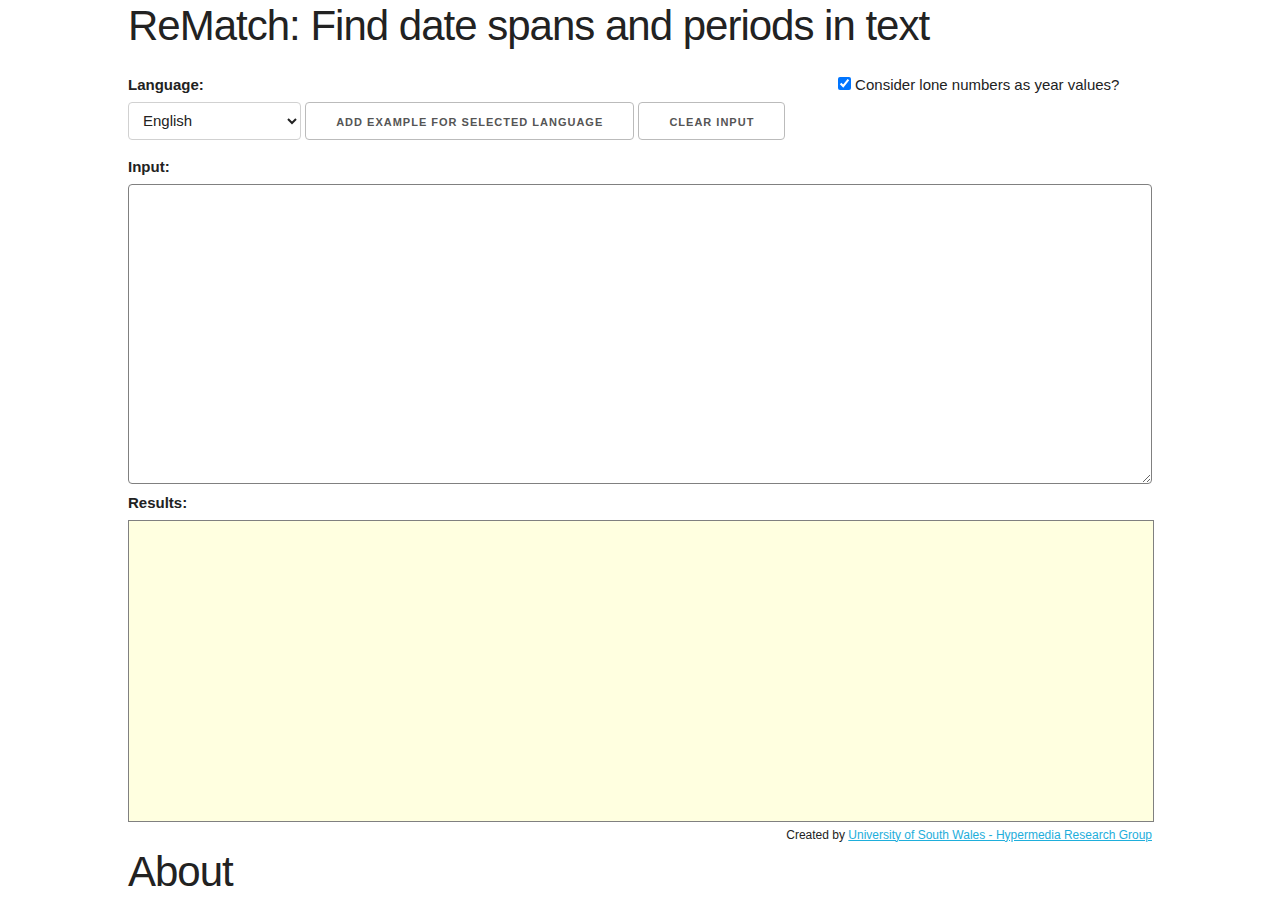
<file: index.html>
<!DOCTYPE html>
<html>
<head>
<meta http-equiv="Refresh" content="0;url=usw.rematch.html">
<title>ReMatch</title>
  <meta name="Author" content="Ceri Binding, University of South Wales">
  <meta http-equiv="Content-Type" content="text/html; charset=utf-8"/>
  <meta charset="utf-8">

  <meta http-equiv="X-UA-Compatible" content="IE=edge">
  <meta name="viewport" content="width=device-width, initial-scale=1">
</head>
<body>
<h1>ReMatch</h1>
</body>
</html>
</file>
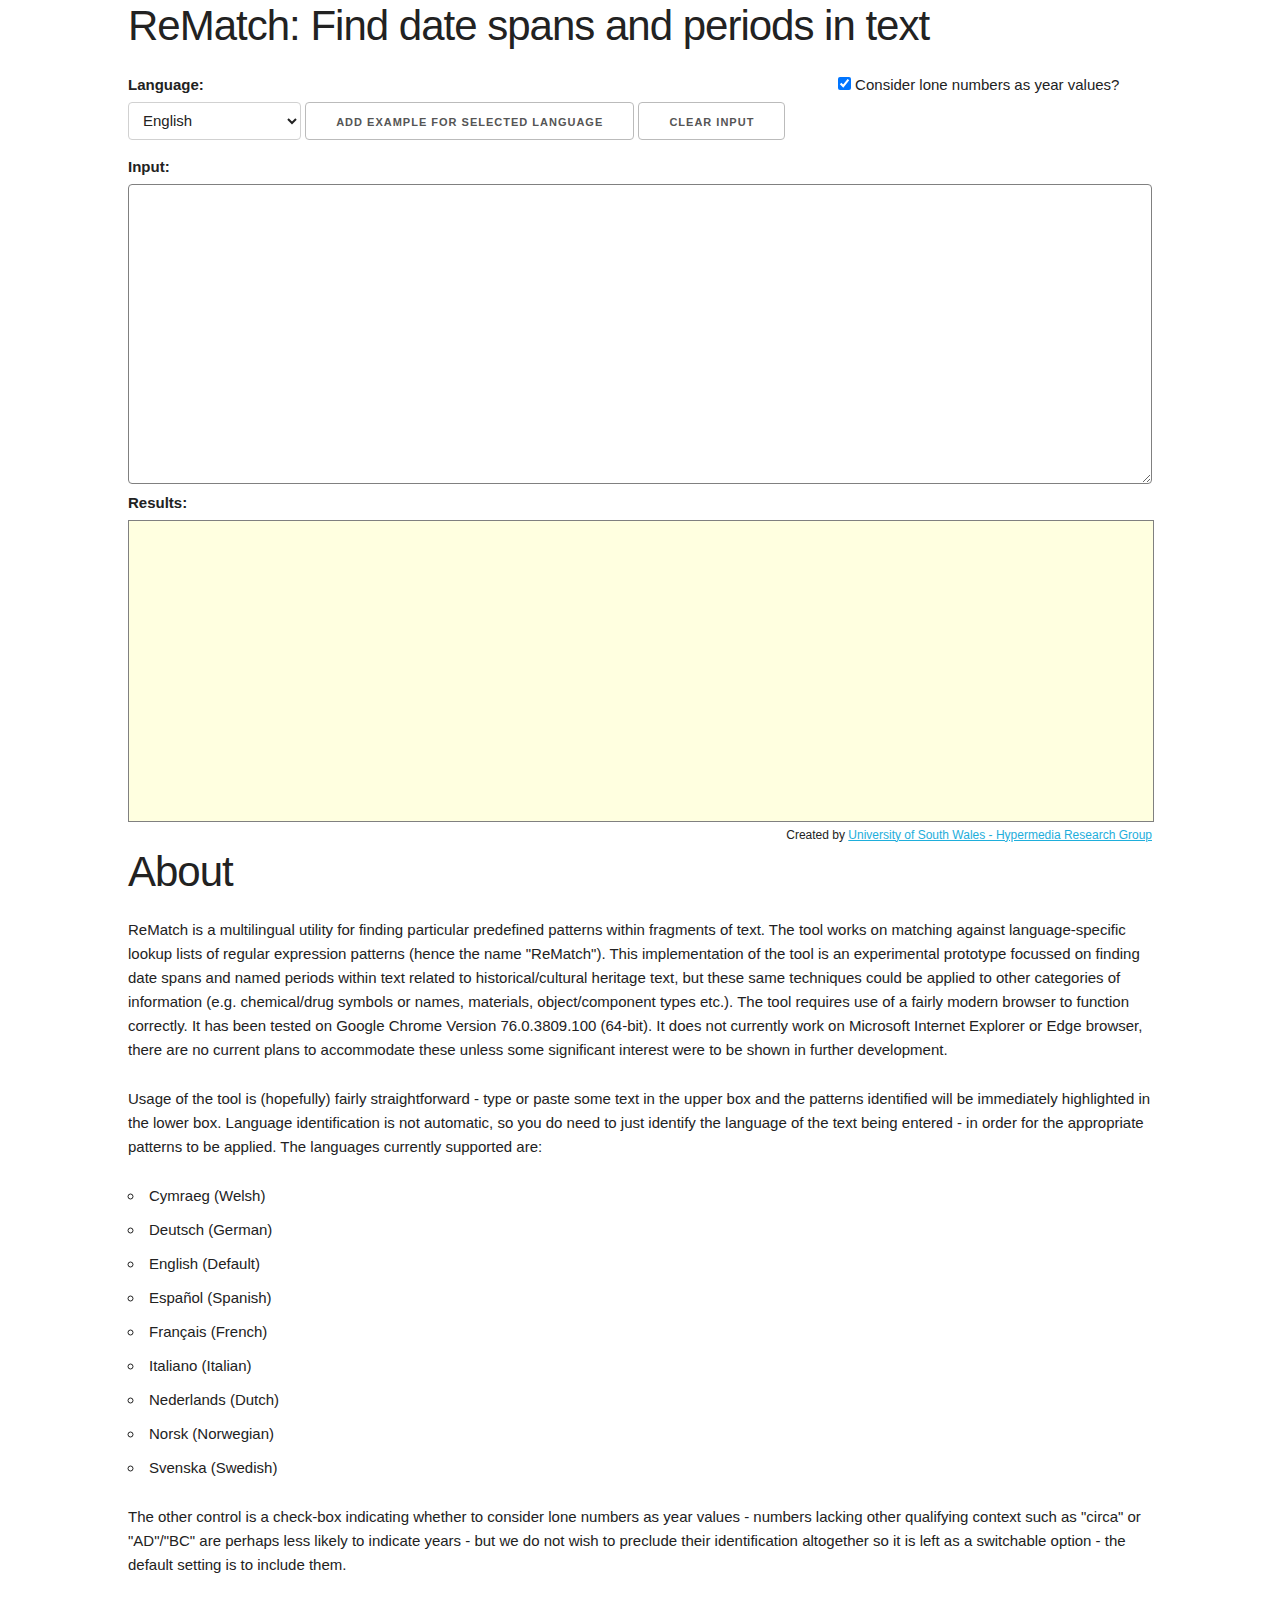
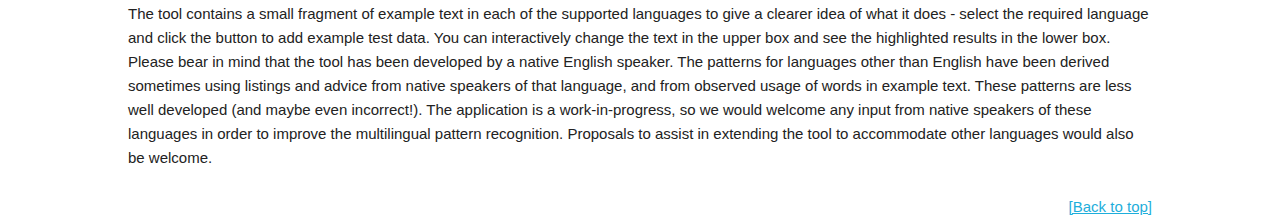
<file: usw.rematch.html>
<!DOCTYPE html>
<html lang="en">
<head>
    <meta charset="utf-8" />
    <title>ReMatch</title>
    <meta name="description" content="For finding and highlighting regular expression matches in free text">
    <meta name="author" content="Ceri Binding, University of South Wales, ceri.binding@southwales.ac.uk">
    <meta http-equiv="X-UA-Compatible" content="IE=edge">
    <meta name="viewport" content="width=device-width, initial-scale=1"> 
    
    <!-- local CSS -->
    <link rel="stylesheet" href="css/normalize.css">
    <link rel="stylesheet" href="css/skeleton.css"> 
	<link rel="stylesheet" href="css/usw.rematch.css"> 
			
	<script src="lib/xregexp-all.js"></script>
	<!--<script src="lib/usw.uri.js"></script>
	<script src="lib/usw.relib.js"></script>
	<script src="lib/usw.html.js"></script>-->
	<script src="lib/usw.rematch.20200120.min.js"></script>
</head>
<body>
<!-- .container is main centered wrapper -->
<div id="main" class="container u-max-fullwidth">
	<div class='row'>
		<h2>ReMatch: Find date spans and periods in text</h2>
	</div>
	<div class='row'>
		<div class="two-thirds column">
			<label for="language">Language:</label>
			<select id="language" onchange="refresh()">
				<option value="http://lexvo.org/id/code/cy">Cymraeg (Welsh)</option>
				<option value="http://lexvo.org/id/code/de">Deutsch (German)</option>
				<option value="http://lexvo.org/id/code/en" selected="selected">English</option>
				<option value="http://lexvo.org/id/code/es">Español (Spanish)</option>
				<option value="http://lexvo.org/id/code/fr">Français (French)</option>
				<option value="http://lexvo.org/id/code/it">Italiano (Italian)</option>
				<option value="http://lexvo.org/id/code/nl">Nederlands (Dutch)</option>
				<option value="http://lexvo.org/id/code/no">Norsk (Norwegian)</option>
				<option value="http://lexvo.org/id/code/sv">Svenska (Swedish)</option>
			</select> 
			<button class='button' title="Add example" onclick="addTestData()">Add example for selected language</button>
			<button class='button' title="Clear input" onclick="clearInput()">Clear input</button>
		</div>
		<div class="one-third column">		
			<input type="checkbox" id="allowNumericPatterns" checked onchange="refresh()">&nbsp;Consider lone numbers as year values?</input>				
		</div>
	</div><!--.row-->

	<div class='row'>
		<label for="textInput">Input:</label>
		<textarea id="textInput" spellcheck="false" onkeyup="refresh()" onpaste="refresh()"></textarea>		
	</div><!--.row-->

	<div class='row'>
		<label for="hilitedMatches">Results:</label>
		<!--<div class="result" id="dateSpanMatches"></div>-->
		<div class="result" id="hilitedMatches"></div>		
	</div><!--.row-->		

	 <section class="row footer">
		<small>Created by <a id="footer-app-author" target="_blank" href="http://hypermedia.research.southwales.ac.uk/">University of South Wales - Hypermedia Research Group</a></small>
	 </section>
	 
	 <div class='row'>
		<div class='u-full-width column'>
			<h2>About</h2>
			<p>
			ReMatch is a multilingual utility for finding particular predefined patterns within fragments of text. The tool works on matching against language-specific lookup lists of regular expression patterns (hence the name "ReMatch"). This implementation of the tool is an experimental prototype focussed on finding date spans and named periods within text related to historical/cultural heritage text, but these same techniques could be applied to other categories of information (e.g. chemical/drug symbols or names, materials, object/component types etc.). The tool requires use of a fairly modern browser to function correctly. It has been tested on Google Chrome Version 76.0.3809.100 (64-bit). It does not currently work on Microsoft Internet Explorer or Edge browser, there are no current plans to accommodate these unless some significant interest were to be shown in further development.
			</p>
			<p>
			Usage of the tool is (hopefully) fairly straightforward - type or paste some text in the upper box and the patterns identified will be immediately highlighted in the lower box. Language identification is not automatic, so you do need to just identify the language of the text being entered - in order for the appropriate patterns to be applied. The languages currently supported are:
			</p>
			<ul>
				<li>Cymraeg (Welsh)</li>
				<li>Deutsch (German)</li>
				<li>English (Default)</li>
				<li>Español (Spanish)</li>
				<li>Français (French)</li>
				<li>Italiano (Italian)</li>
				<li>Nederlands (Dutch)</li>
				<li>Norsk (Norwegian)</li>
				<li>Svenska (Swedish)</li>
			</ul>
			<p>
			The other control is a check-box indicating whether to consider lone numbers as year values - numbers lacking other qualifying context such as "circa" or "AD"/"BC" are perhaps less likely to indicate years - but we do not wish to preclude their identification altogether so it is left as a switchable option - the default setting is to include them.
			</p>
			<p>
			The tool contains a small fragment of example text in each of the supported languages to give a clearer idea of what it does - select the required language and click the button to add example test data. You can interactively change the text in the upper box and see the highlighted results in the lower box. Please bear in mind that the tool has been developed by a native English speaker. The patterns for languages other than English have been derived sometimes using listings and advice from native speakers of that language, and from observed usage of words in example text. These patterns are less well developed (and maybe even incorrect!). The application is a work-in-progress, so we would welcome any input from native speakers of these languages in order to improve the multilingual pattern recognition. Proposals to assist in extending the tool to accommodate other languages would also be welcome.
			</p>
			<a href="#main" class="u-pull-right">[Back to top]</a> 
		</div><!--.u-full-width column-->
	</div><!--.row-->	
 
</div><!-- end div.container-->
<script>

// multilingual test data for users to get the gist of the app
const testData = [
	{
		language: usw.uri.language.CY,
		value: "Cafwyd cyfres o wrthryfeloedd yn erbyn llywodraeth y Saeson o ddiwedd y 13g hyd ddiwedd y 15g; gan Madog ap Llywelyn (1294—96) a Llywelyn Bren (1316) er enghraifft, ac roedd y Cymry'n disgwyl dychweliad Owain Lawgoch yn y 1370au i ryddhau'r wlad. Cododd Owain Glyndŵr mewn gwrthryfel yn 1400 a chafodd ei gyhoeddi'n Dywysog Cymru, ond marw allan yn raddol wnaeth y gwrthryfel wrth i frenhinoedd Lloegr ailosod eu hawdurdod yn y wlad. Am ran helaeth o weddill y 15g tynnwyd Cymru i mewn i Ryfeloedd y Rhosynnau a welodd y Lancastriaid a'r Iorciaid yn ymgiprys am rym yn Lloegr. Ond er gwaethaf yr ansefydlogrwydd, fel yn y ganrif flaenorol, blodeuodd diwylliant Cymru ac yn arbennig y Traddodiad Barddol gyda Beirdd yr Uchelwyr yn cael nawdd gan yr uchelwyr Cymreig. Un o'r uchelwyr hyn oedd Harri Tudur, nai Siasbar Tudur a disgynnydd i Ednyfed Fychan, distain Llywelyn Fawr. Yn 1485 glaniodd yn Sir Benfro gyda byddin o Ffrancod. Tyrrai nifer o Gymry ato a gorchfygodd Rhisiart III o Loegr ar 22 Awst 1485 ar Faes Bosworth. Am gyfnod gwellodd sefyllfa'r Cymry. Diddymwyd y deddfau penyd a osodwyd ar y Cymry gan y Saeson ar ddechrau'r ganrif. Dan ei fab Harri VIII cyflwynwyd y Deddfau Uno a roddodd Cymru yn yr un system gyfreithiol a gweinyddol â Lloegr ond a waharddodd yr iaith Gymraeg o fywyd cyhoeddus y wlad. Ar yr un pryd newidiodd Cymru mewn cenhedlaeth neu ddwy o fod yn wlad Gatholig i fod yn wlad Brotestanaidd. Gwelwyd hefyd adfywiad llenyddol — cyfnod y Dadeni Dysg a'r Beibl Cymraeg — ond troes y bonedd fwyfwy Seisnigaidd a thyfai bwlch rhwng arweinwyr cymdeithas a'r werin. Un canlyniad o hynny oedd y mudiadau crefyddol ymneilltuol a ymledai'n gyflym yn ystod y 17eg ganrif a'r 18fed. Dechreuodd Cymru droi'n wlad ddiwydiannol yn ogystal, ac erbyn diwedd y 18g a dechrau'r 19eg ganrif roedd trefi diwydiannol, chwareli a phyllau glo yn nodwedd amlwg ar fywyd y wlad. Tyfodd llythrennedd ac ymledai'r wasg Gymraeg. Cynyddai'r galw am Ddatgysylltu'r Eglwys Anglicanaidd yng Nghymru ac am hunanlywodraeth ac erbyn diwedd y 19eg ganrif roedd mudiad Cymru Fydd ar ei anterth. Cymysg fu ffawd y genedl yn ystod y 20fedganrif. Ond er gwaethaf y Rhyfel Byd Cyntaf, Dirwasgiad Mawr y 1930au, yr Ail Ryfel Byd a'r dirywiad ieithyddol yn y 1970au a'r 1980au, mae Cymru heddiw'n meddu Cynulliad Cenedlaethol ac ymddengys fod yr iaith Gymraeg yn wynebu dyfodol mwy gobeithiol nag a ddychmygid cenhedlaeth yn ôl er mai dim ond oddeutu 18% o'r Cymry sy'n siarad Cymraeg.",
		source: "https://cy.wikipedia.org/wiki/Cymru",
	},
	{
		language: usw.uri.language.DE,
		value: "Die ersten Grabungen führte Wasil Mikow 1936 bis 1937 auf Anregung des Gymnasiallehrers Nikola Kojtschew aus Nowa Sagora durch. Anhand der Keramik datierte er die Funde in der ältesten Schicht Karanowo I auf die gleiche Zeit wie Troja I. Erst viel später wurde klar, dass die Karanowo I-Schicht wesentlich älter ist, als die Troja I-Schicht. Während die Schicht Karanowo I aus dem 7. bis 6. Jahrtausend v. Chr. ist, stammt die Schicht Troja I aus der frühen Bronzezeit und ist damit wesentlich jünger. Die Grabungen in Karanowo wurden für Bulgarien erstmals nach wissenschaftlichen Methoden durchgeführt, nach stratigraphischen Gesichtspunkten und mit Planquadraten. Mikow nahm 1946 die Grabungen wieder auf. 1947 schloss sich ihm Georgi Georgiew an. Die Grabungen dauerten bis 1957. Auf der Grundlage der Grabungen von Minkow und Georgiew wurde das chronologische Karanowo-System begründet, das als Normalmaß für die Synchronisation der europäischen prähistorischen Kulturen dient. Das System wurde 1961 auf einer wissenschaftlichen Tagung vorgestellt. Die /„Karanovo Venus/“ in den Händen ihres Finders Von 1984 bis 1992 fanden erneute Grabungen im Rahmen einer bulgarisch-österreichischen Kooperation zwischen dem Bulgarischen Archäologischen Institut unter Georgi Georgiew (bis zu seinem Tode 1988) und Wassil Nikolow und der Universität Salzburg unter Stefan Hiller statt.",
		source: "https://de.wikipedia.org/wiki/Karanowo-Kulturen",
	},
	{
		language: usw.uri.language.EN,
		value: "Underlying the modern made ground on the site was a layer covering the entire shaft area. This has been dated to c.1480-1800/1900 and interpreted as a post-medieval cultivation soil. Historic mapping illustrates that the site remained undeveloped through the post medieval period until the mid-19th century, when urban development around the site accelerated and construction of railways in this part of London began. On Gascoigne's 1703 map the site was open ground, the later maps of Rocque in 1746 and Horwood in 1799 show the area was in use as fields and Stanford's map of 1862 depicts the area surrounding Eleanor Street comprising of market gardens. These are all consistent with the archaeological evidence. Underlying the layer were natural terrace gravels. The archaeological fieldwork has demonstrated that remains relating to the Prehistoric, Roman or medieval period have not survived to the modern era, if they were once present on site.",
		source: "https://archaeologydataservice.ac.uk/archives/view/xtj13_crossrail_2017/",
	},
	{ 
		language: usw.uri.language.ES,
		value: "Del Levante mediterráneo destacaron dos ciudades-estado cuya economía fue básicamente comercial: Ebla y Ugarit. La primera, situada en el norte de la actual Siria, es famosa por las veinte mil tablillas cuneiformes halladas en un palacio de los siglos XXV-XX a. C. escritas en eblaíta y en sumerio. Su desarrollo estuvo ligado al comercio con Mesopotamia, aspecto en el que rivalizó militarmente con Mari. Fue destruida por los acadios durante el siglo XXIII a. C. pero resurgió de sus cenizas viviendo un nuevo período de esplendor entre los siglos XIX-XVII a. C. Aunque de Ugarit hay evidencias neolíticas, la primera fecha datable de su existencia es fruto de sus contactos con Egipto: un abalorio de cornalina identificado con el faraón Sesostris I, el segundo de la dinastía XII (1956-1911 a. C.). La ciudad portuaria de Ugarit mantuvo estrechos lazos comerciales no sólo con Egipto, sino también con Siria, Anatolia y Chipre (denominada por entonces Alasiya). A partir del siglo XVIII a. C. Anatolia vio surgir el imperio hitita, que tenía su capital en el norte de la península, en Hattusa. Hacia el siglo XIV a. C. llegó a su clímax, abarcando todo el centro anatólico, el sudoeste de Siria hasta Ugarit y la alta Mesopotamia. Simultáneamente, las confederaciones de Arzawa y Assuwa reunieron, respectivamente, a una serie de reinos anatólicos del sur y del oeste que, a lo largo de todo el período, unas veces se enfrentaron y otras fueron reducidos a vasallaje por los hititas. A su vez, Mitani fue un estado que ocupó el sudeste de Anatolia y el norte de Siria entre el 1500-1300 a. C., estableciendo alianzas alternativas con sus principales rivales, Egipto y los hititas, aunque fue sometido a vasallaje finalmente por los asirios.",
		source: "https://es.wikipedia.org/wiki/Edad_del_Bronce",
	},
	{ 
		language: usw.uri.language.FR,
		value: "Quelques éléments lithiques épars sont des indicateurs de la période néolithique. Un ensemble de fosses, circonscrit sur une surface de 35 m2, a livré du mobilier céramique du premier âge du Fer (Hallstatt C) et quelques éléments lithiques. Un bâtiment sur poteaux se situe à une distance de 100 m vers l’ouest. Pour la période de La Tène finale et gallo-romaine, l’ensemble des vestiges fossoyés et bâtis sont concentrés sur une parcelle à la croisée de deux chemins actuels présents sur le cadastre de 1807. L’élément structurant majeur est le fossé F6 qui traverse perpendiculairement la parcelle, large de 3 m pour une profondeur de 1,80 m sous la terre arable. Seul un angle de fossé, de nature différente et de plus petite taille, semble participer à cette même organisation du paysage. Un bâtiment de plan rectangulaire, 13 x 9 m, sur fondations de schiste dont deux angles ont été découverts, est orienté de façon identique au fossé F6. Il est très bien fondé sur une profondeur de 0,70 m avec de gros blocs de schiste. Si quelques rares tessons du Haut-Empire ont été trouvés dans la fondation du bâtiment, le mobilier céramique du colmatage de la zone humide située à 10 m au sud-ouest, est compris entre le milieu du Ier siècle et le début du IIe siècle de notre ère. Situé à 45 m plus au sud et parallèle au bâtiment, un fossé rectiligne de 3 m de large pour 1,80 m de profondeur sous la terre arable, scinde l’espace en deux. Son creusement en V à été comblé en deux temps. La première phase est une sédimentation naturelle qui a piégé quelques tessons protohistoriques et des scories ferreuses dont un culot de forge. Le colmatage supérieur est composé de matériaux issus de la démolition avec de très nombreuses tuiles, des blocs de schiste brut ainsi que quelques tessons de céramique gallo-romaine. De nombreux trous de poteaux et fosses se situent entre ces deux structures majeures. Un angle de fossé dessinant l’amorce d’un enclos se développe au sud. Du mobilier La Tène finale a également été trouvé dans une fosse située dans cette espace. Un réseau fossoyé se développe à l’est, très érodé du côté nord. Des fragments de céramique possiblement haut Moyen Âge ont été trouvés dans son comblement.",
		source: "http://ariadne2.isti.cnr.it/page/25102087",
	},
	{ 
		language: usw.uri.language.IT,
		value: "Quanto ai termini cronologici, si può distinguere una storia \"pre-classica\", il cui limite iniziale può essere associato all'apparizione delle fonti scritte in aggiunta a quelle archeologiche, mentre un terminus ad quem può corrispondere all'apparizione delle fonti greco-romane.[4] Un'altra cesura decisiva è la costituzione dell'impero persiano (500 a.C. ca.), fatto che coincide con il definitivo inserimento delle popolazioni vicino-orientali in un'articolazione storica sopra-regionale. Ciò ha a che fare con quanto detto rispetto all'asse geografico: un primo accenno fondamentale di rapporto tra Oriente e Occidente (con l'ingresso di quest'ultimo nella storia illuminata dalle fonti scritte) è rappresentato dall'apparizione dei cosiddetti Popoli del Mare (1200 a.C.): la crisi del XII secolo a.C. comporta un riassetto di vastissima portata nel Vicino Oriente e la stessa scansione tradizionale ottocentesca individuava in questo frangente la separazione tra Età del Bronzo ed Età del Ferro.[5] Tradizionalmente, la storiografia ha individuato la fine della preistoria nell'invenzione della scrittura (logografica nella seconda metà del IV millennio a.C., sillabica nella prima metà del III). Tale inizio non va però visto come isolato, ma in stretta associazione con altri fattori decisivi: nascita delle città, lavoro specializzato, stratificazione socio-economica, costituzione dello Stato, tutti elementi che rappresentano gli elementi culminanti di ciò che Gordon Childe ha definito \"rivoluzione urbana\", processo che può ritenersi consolidato intorno al 3500 a.C.[6] Quello della Bassa Mesopotamia va pensato come \"precoce\" focolaio di urbanizzazione ed esistono altri nuclei importanti: l'Egitto, l'Iran, l'Asia centrale, la valle dell'Indo, l'Egeo, l'Arabia meridionale, ma anche la Cina, il Messico e il Perù, i quali ultimi hanno però, come è ovvio, un carattere di totale separatezza rispetto al baricentro mediterraneo e vicino-orientale.[7]",
		source: "https://it.wikipedia.org/wiki/Storia_antica",
	},
	{ 
		language: usw.uri.language.NL,
		value: "Archeologisch onderzoek Meddosestraat te WinterswijkRAAP-rapport 2763 In opdracht van De Woonplaats heeft RAAP Archeologisch Adviesbureau in september/oktober 2012 en februari/maart 2013 een archeologische opgraving uitgevoerd in verband met de voorgenomen nieuwbouwplannen aan de Meddosestraat 30 en 38-42 in Winterswijk. Meddosestraat 38-42: De historische panden aan de Meddosestraat waren in 1832 vooral bewoond door landbouwers, die in de directe omgeving hun bedrijf uitoefenden. De twee panden achter Meddosestraat 42, aan de steeg naar de Sellenkamp. In de late 19e en/of vroege 20e eeuw werd een bakkerij gevestigd op het hoekpand nr. 42. De bij de opgraving blootgelegde muurresten kunnen grotendeels teruggevoerd worden tot de eerste kadastrale optekening van 1832. Het merendeel van de muren is opgebouwd met kleinere baksteen. Deze muren kunnen in verband gebracht worden met de algemene verstening van de voorheen vakwerkhuizen vanaf globaal 1700. Op een aantal plaatsen is de oorsprong van de vakwerkhuizen opgetekend: grote zwerfkeien waarop de houten ankerbalkgebinten hebben gerust. Achter de panden werden enkele bakstenen waterputten en kleine beerputten opgegraven. Meddosestraat 30: Direct achter de bestaande bebouwing werd een werkput van ongeveer 20 x 12 m aangelegd. De achtergevel bestond uit een bakstenen voet waarop waarschijnlijk een vakwerkgebouw heeft gestaan. In de buitenmuur was de aanzet van een inpandige kelder zichtbaar. Op grond van een bouwhistorische inventarisatie zou het pand uit de late 16e eeuw of vroege 17e eeuw stammen. Daarvoor zijn echter weinig aanwijzingen gevonden. Uit historisch onderzoek is bekend dat het pand vanaf 1885 in gebruik was door J.W. Hesselink (later: J.W. Hesselink & Zn) als winkel in koloniale waren, waaronder koffie en thee. In de jaren ’30 legde Hesselink zich steeds meer toe op het produceren van koffie en werd ook voorverpakte en voorgemalen koffie verkocht. Beekdal Whemerbeek: Op de achtererven van alle genoemde panden werden tussen de grote, donkergekleurde kuilen en tuinbedden uit de nieuwe tijd enkele oudere sporen gevonden. Twee vage paalafdrukken op het latere erf van Hesselink dateren waarschijnlijk uit de ijzertijd. Een enkele kuil dateert uit de middeleeuwen. In deze kuil, vergelijkbaar met een tiental kuilen die achter Meddosestraat 38-42 zijn gevonden, is een fragment aardewerk uit de periode 9e tot 14e eeuw gevonden. Achter de panden Meddosestraat 38-42 is ook, naast de genoemde kuilen, een enkele greppel uit de middeleeuwen gevonden. Op deze plaats is een soort steilrand tussen de hooggelegen dekzandrug met de oude kern van Winterswijk en de overgang naar het beekdal van de Whemerbeek waargenomen. Deze laagte was opgevuld met lemig zand en grijsblauwe leemlagen, waarin veel aardewerk uit de ijzertijd werd gevonden. Het overige materiaal bestond uit natuursteen, verbrand bot en houtskool. Deze vondsten vormen een duidelijk beeld van regulier nederzettingsafval. De nederzetting werd in de onderzochte delen niet teruggevonden, maar zal zeker in de directe nabijheid hebben gelegen. Sporen van een middeleeuwse nederzetting zijn evenmin aangetroffen. De vele, ovalen kuilen uit de middeleeuwen zijn echter een duidelijk bewijs van gebruik van het beekdallandschap. De vele, maar gefragmenteerde aardewerkscherven zijn van (voorlopers van) kogelpotten en geïmporteerd aardewerk uit Badorf en Pingsdorf. De datering ligt in de periode 8e/9e tot 12 eeuw. Uit een ophogingslaag werd tevens een fraaie bronzen gesp uit de 14e/15e eeuw gevonden.",
		source: "http://ariadne2.isti.cnr.it/page/23602798",
	},
	{ 
		language: usw.uri.language.NO,
		value: "I forbindelse med gravning av kabelgrøft på Jomfrubraaten med Munkehagen Søndre, 235/47 (Sjømannshjemmet), Oslo ble det undersøkt deler av en steinalderlokalitet. Undersøkelsen var begrenset til en 50 cm bred og 15 meter lang sjakt, samt fire prøveruter på 50 x 50 cm i kabelgrøften langs med selve Karlsborgveien. Det ble gjort 208 funn hvorav 191 av flint, fire av bergart, tre keramikkskår og 10 brente beinfragmenter. Et av beinfragmentene var et skallefragment fra menneske, som ble datert til bronsealder (2735±35 BP/905-825 cal. BC, Tua-6125). Funnmaterialet er ellers diagnostisk med hensyn til datering. Til sammen sju tverr- og eneggede spisser, samt de tre keramikkskårene tilsier en typologisk datering i tidsrommet senmesolitikum fase 4 (4650-3800 f. Kr) til tidligneolitikum (3800-3300 f. Kr). Den typologiske tidfestingen støttes av tre 14C-dateringer. Kullprøvene ble tatt i funnførende lag i hovedsjakten, i høydenivået mellom 39-40 moh. Dateringene faller innenfor tidsrommet 5440±40 til 4990 ±40 BP (4210-3640 f.Kr.). (Beta-219416, 5040BP±40/3960-3710 cal. BC, Beta-19417, 4990 BP±40 /3770-3640 cal. BC, Beta-219418, 5240 BP±40, 4210-3970 cal. BC). C14-dateringene strekker seg med dette fra slutten av seinmesolittisk fase 4 til begynnelsen av tidligneolittisk tid. 14C-dateringene samstemmer også med en strandlinjedatering av høydenivået, og dette betyr at lokaliteten var strandbundet da den var i bruk i overgangen mellom seinmesolitikum og tidligneolitikum. En funntetthet på ca. 27 funn per m2 er forholdsvis høyt, og dette antyder at aktiviteten på stedet kan ha vært relativt omfattende. Hvorvidt aktivitetssporene skyldes sporadisk bruk over tid, intensiv bruk i en kortere periode eller langvarig intensiv bruk, kan ikke avgjøres ut fra den begrensede undersøkelsen, men landskapsrommets karakter antyder at området kan ha vært i bruk sammenhengende over lang tid og i takt med fallende strandlinjer. Også ved yngre strandlinjenivåer kan lokaliteten ha vært velegnet for opphold, og et skallefragment av viser at vært aktiviteter på stedet også i bronsealder. Nærheten til Oslo sentrum og til helleristningsfeltet på Ekeberg, samt brukskontinuitet gjennom sein- og tidligmesolittisk tid innenfor et godt avgrenset landskapsrom, gjør funnsituasjonen spesiell. De diagnostiske funnene og tre sammenfallende C14-dateringer gjør at lokaliteten, tross for moderne forstyrrelser, har et betydelig forskningspotesial i videre studier av overgangen mellom eldre og yngre steinalder Oslo.",
		source: "https://www.duo.uio.no/handle/10852/66013",
	},
	{ 
		language: usw.uri.language.SV,
		value: "Den sydvästra delen av Nya Lödöde har varit ett intensivt nyttjat industriområde ända sedan 1729 då bröderna Sahlgren byggde upp sin sockerbruksverksamhet här. Sockerbruket lades ner 1835. Från mitten av 1800-talet och fram till 1970-talet fanns en omfattande spinneriverksamhet på platsen och området kom senare att slutligen bli helt igenbyggt, illustration 3. Inom den östra delen av det aktuella området har tidigare funnits en större byggnad uppförd 1915, ett väveri tillhörande textilindustrin. Denna byggnad revs 1973. Fornlämningarna i omgivningen härrör från vitt skilda tidsavsnitt. På höjderna runt dalgången finns stenåldersboplatser samt gravfält och stensättningar från järnåldern. Öster om staden ligger Kvibergs gamla bytomt och i sydost ligger den medeltida kyrkoruinen av Härlanda kyrka. Samtida med Nya Lödöse är den så kallade Hospitalskyrkogården vilken ligger strax norr om stadsområdet. Det aktuella undersökningsområdet berör framförallt vallgraven och eventuellt delar av stadslager i stadens sydvästra del. På kartor från slutet av 1600-talet finns det även gårdsbebyggelse inom det gamla stadsområdet.",
		source: "Göteborg 218, Nya Lödöse Gångtunnel i Gamlestaden. Arkeologisk förundersökning i Göteborgs kommun - Mats Sandin och Tom Wennberg",
	},	
];
	
const addTestData = function() {
	let selectedLanguage = document.getElementById("language").value;
	let testDataValue = testData.filter(item => item.language == selectedLanguage).map(item => "test data from " + item.source + '\n\n' + item.value).join(" ");
	document.getElementById("textInput").value = testDataValue;
	refresh();
}

const clearInput = function() {
	document.getElementById("textInput").value = "";
	refresh();
}

// highlight located matches in context within the text 
const colourCode = (txt, matches) => {
		
	// initialize array representing each character in the input text
	var a = txt.split("").map(c => { return { value: c, hilite: false }});
	
	// set any chars that should be highlighted to true
	for(var i = 0; i < matches.length; i++) {
		let idx = matches[i].index;
		let len = matches[i].value.length;
		for(var x = idx; x < idx + len; x++) {
			a[x].hilite = true;
		}
	}
	
	// return the original text with embedded highlighted elements
	return a.map(item => {
		let s = item.value;
		if(item.value == '\n')
			s = "<br>"; // replacing any newlines with html line breaks
		else if(item.hilite === true)
			s = `<mark>${item.value}</mark>`; // might apply css classes for different colours?		
		return s;
	}).join("");
};


// called on load, and each time input text is changed
const refresh = function() {
		
	// functions for displaying the results as a list	
	const resultToLink = item => usw.html.tag("a", item.value, {href: item.uri, target:"_blank", rel:"noopener noreferrer"});
	const resultToHtml = item => `${item.index}: ${item.uri ? resultToLink(item) : item.value}`;
	const resultToLI = item => usw.html.tag("li", resultToHtml(item), {class: "match"});				
	const resultsToUL = items => usw.html.tag("ul", items.map(resultToLI).join(""));
				
	// get the text entered into the top data entry field
	let inputText = document.getElementById("textInput").value;
	
	// find matches using predefined patterns for the currently selected language	
	let patterns = [];	
	let selectedLanguage = document.getElementById("language").value;
	switch(selectedLanguage) {
		case usw.uri.language.CY: patterns = usw.relib.cy.datespans; break;
		case usw.uri.language.DE: patterns = usw.relib.de.datespans; break;
		case usw.uri.language.ES: patterns = usw.relib.es.datespans; break;
		case usw.uri.language.FR: patterns = usw.relib.fr.datespans; break;
		case usw.uri.language.IT: patterns = usw.relib.it.datespans; break;
		case usw.uri.language.NL: patterns = usw.relib.nl.datespans; break;
		case usw.uri.language.NO: patterns = usw.relib.no.datespans; break;
		case usw.uri.language.SV: patterns = usw.relib.sv.datespans; break;
		default: patterns = usw.relib.en.datespans; break;
	}	
	
	let allowNumeric = document.getElementById("allowNumericPatterns").checked;
	if(!allowNumeric)
		patterns = patterns.filter(item => !item.numeric);
	
	let matches = usw.relib.getMatchesForPatterns(patterns)(inputText);		
			
	//let matches2 = Object.values(usw.relib.getReducedMatches(matches));
	
	//let matches = usw.relib.getMatchesForPatterns(patterns.sort(longestFirst))(inputText);
		
	// the above works for now, but this structure might be better? 
	// let patterns = usw.relib.datespans.filter(item => item.language == selectedLanguage); 
	// Maybe have 'type' attribute on patterns - select from one array then (usw.relib.patterns)
	// { uri: "http://tempuri/period/1", language: usw.uri.language.SV, type: usw.uri.patterntype.NAMEDPERIOD, pattern: /Karolinska tiden/, value: { min: 1654, max: 1718 } },
	// usw.uri.patterntype.ORDINAL, .DAYNAME, .MONTHNAME, .SEASONNAME, .DATEPREFIX, .DATESUFFIX, .DATECIRCA, .NAMEDPERIOD, .DATESPAN
		
	// refresh displayed results
	let sortByIndex = (a, b) => a.index - b.index;	
	//document.getElementById("dateSpanMatches").innerHTML = resultsToUL(matches2.sort(sortByIndex));	
	document.getElementById("hilitedMatches").innerHTML = colourCode(inputText, matches);
	
};
window.onload = function(e) { 
	refresh();	
};
	
</script>
</body>
</file>
<file: css/skeleton.css>
/*
* Skeleton V2.0.4
* Copyright 2014, Dave Gamache
* www.getskeleton.com
* Free to use under the MIT license.
* http://www.opensource.org/licenses/mit-license.php
* 12/29/2014
*/


/* Table of contents
––––––––––––––––––––––––––––––––––––––––––––––––––
- Grid
- Base Styles
- Typography
- Links
- Buttons
- Forms
- Lists
- Code
- Tables
- Spacing
- Utilities
- Clearing
- Media Queries
*/


/* Grid
–––––––––––––––––––––––––––––––––––––––––––––––––– */
.container {
  position: relative;
  width: 100%;
  /*max-width: 960px;*/
  max-width: 1080px;
  margin: 0 auto;
  padding: 0 20px;
  box-sizing: border-box; }
.column,
.columns {
  width: 100%;
  float: left;
  box-sizing: border-box; }

/* For devices larger than 400px */
@media (min-width: 400px) {
  .container {
    width: 85%;
    padding: 0; }
}

/* For devices larger than 550px */
@media (min-width: 550px) {
  .container {
    width: 80%; }
  .column,
  .columns {
    margin-left: 4%; }
  .column:first-child,
  .columns:first-child {
    margin-left: 0; }

  .one.column,
  .one.columns                    { width: 4.66666666667%; }
  .two.columns                    { width: 13.3333333333%; }
  .three.columns                  { width: 22%;            }
  .four.columns                   { width: 30.6666666667%; }
  .five.columns                   { width: 39.3333333333%; }
  .six.columns                    { width: 48%;            }
  .seven.columns                  { width: 56.6666666667%; }
  .eight.columns                  { width: 65.3333333333%; }
  .nine.columns                   { width: 74.0%;          }
  .ten.columns                    { width: 82.6666666667%; }
  .eleven.columns                 { width: 91.3333333333%; }
  .twelve.columns                 { width: 100%; margin-left: 0; }

  .one-third.column               { width: 30.6666666667%; }
  .two-thirds.column              { width: 65.3333333333%; }

  .one-half.column                { width: 48%; }

  /* Offsets */
  .offset-by-one.column,
  .offset-by-one.columns          { margin-left: 8.66666666667%; }
  .offset-by-two.column,
  .offset-by-two.columns          { margin-left: 17.3333333333%; }
  .offset-by-three.column,
  .offset-by-three.columns        { margin-left: 26%;            }
  .offset-by-four.column,
  .offset-by-four.columns         { margin-left: 34.6666666667%; }
  .offset-by-five.column,
  .offset-by-five.columns         { margin-left: 43.3333333333%; }
  .offset-by-six.column,
  .offset-by-six.columns          { margin-left: 52%;            }
  .offset-by-seven.column,
  .offset-by-seven.columns        { margin-left: 60.6666666667%; }
  .offset-by-eight.column,
  .offset-by-eight.columns        { margin-left: 69.3333333333%; }
  .offset-by-nine.column,
  .offset-by-nine.columns         { margin-left: 78.0%;          }
  .offset-by-ten.column,
  .offset-by-ten.columns          { margin-left: 86.6666666667%; }
  .offset-by-eleven.column,
  .offset-by-eleven.columns       { margin-left: 95.3333333333%; }

  .offset-by-one-third.column,
  .offset-by-one-third.columns    { margin-left: 34.6666666667%; }
  .offset-by-two-thirds.column,
  .offset-by-two-thirds.columns   { margin-left: 69.3333333333%; }

  .offset-by-one-half.column,
  .offset-by-one-half.columns     { margin-left: 52%; }

}


/* Base Styles
–––––––––––––––––––––––––––––––––––––––––––––––––– */
/* NOTE
html is set to 62.5% so that all the REM measurements throughout Skeleton
are based on 10px sizing. So basically 1.5rem = 15px :) */
html {
  font-size: 62.5%; }
body {
  font-size: 1.5em; /* currently ems cause chrome bug misinterpreting rems on body element */
  line-height: 1.6;
  font-weight: 400;
  font-family: "Raleway", "HelveticaNeue", "Helvetica Neue", Helvetica, Arial, sans-serif;
  color: #222; }


/* Typography
–––––––––––––––––––––––––––––––––––––––––––––––––– */
h1, h2, h3, h4, h5, h6 {
  margin-top: 0;
  margin-bottom: 2rem;
  font-weight: 300; }
h1 { font-size: 4.0rem; line-height: 1.2;  letter-spacing: -.1rem;}
h2 { font-size: 3.6rem; line-height: 1.25; letter-spacing: -.1rem; }
h3 { font-size: 3.0rem; line-height: 1.3;  letter-spacing: -.1rem; }
h4 { font-size: 2.4rem; line-height: 1.35; letter-spacing: -.08rem; }
h5 { font-size: 1.8rem; line-height: 1.5;  letter-spacing: -.05rem; }
h6 { font-size: 1.5rem; line-height: 1.6;  letter-spacing: 0; }

/* Larger than phablet */
@media (min-width: 550px) {
  h1 { font-size: 5.0rem; }
  h2 { font-size: 4.2rem; }
  h3 { font-size: 3.6rem; }
  h4 { font-size: 3.0rem; }
  h5 { font-size: 2.4rem; }
  h6 { font-size: 1.5rem; }
}

p {
  margin-top: 0; }


/* Links
–––––––––––––––––––––––––––––––––––––––––––––––––– */
a {
  color: #1EAEDB; }
a:hover {
  color: #0FA0CE; }


/* Buttons
–––––––––––––––––––––––––––––––––––––––––––––––––– */
.button,
button,
input[type="submit"],
input[type="reset"],
input[type="button"] {
  display: inline-block;
  height: 38px;
  padding: 0 30px;
  color: #555;
  text-align: center;
  font-size: 11px;
  font-weight: 600;
  line-height: 38px;
  letter-spacing: .1rem;
  text-transform: uppercase;
  text-decoration: none;
  white-space: nowrap;
  background-color: transparent;
  border-radius: 4px;
  border: 1px solid #bbb;
  cursor: pointer;
  box-sizing: border-box; }
.button:hover,
button:hover,
input[type="submit"]:hover,
input[type="reset"]:hover,
input[type="button"]:hover,
.button:focus,
button:focus,
input[type="submit"]:focus,
input[type="reset"]:focus,
input[type="button"]:focus {
  color: #333;
  border-color: #888;
  outline: 0; }
.button.button-primary,
button.button-primary,
input[type="submit"].button-primary,
input[type="reset"].button-primary,
input[type="button"].button-primary {
  color: #FFF;
  background-color: #33C3F0;
  border-color: #33C3F0; }
.button.button-primary:hover,
button.button-primary:hover,
input[type="submit"].button-primary:hover,
input[type="reset"].button-primary:hover,
input[type="button"].button-primary:hover,
.button.button-primary:focus,
button.button-primary:focus,
input[type="submit"].button-primary:focus,
input[type="reset"].button-primary:focus,
input[type="button"].button-primary:focus {
  color: #FFF;
  background-color: #1EAEDB;
  border-color: #1EAEDB; }


/* Forms
–––––––––––––––––––––––––––––––––––––––––––––––––– */
input[type="email"],
input[type="number"],
input[type="search"],
input[type="text"],
input[type="tel"],
input[type="url"],
input[type="password"],
textarea,
select {
  height: 38px;
  padding: 6px 10px; /* The 6px vertically centers text on FF, ignored by Webkit */
  background-color: #fff;
  border: 1px solid #D1D1D1;
  border-radius: 4px;
  box-shadow: none;
  box-sizing: border-box; }
/* Removes awkward default styles on some inputs for iOS */
input[type="email"],
input[type="number"],
input[type="search"],
input[type="text"],
input[type="tel"],
input[type="url"],
input[type="password"],
textarea {
  -webkit-appearance: none;
     -moz-appearance: none;
          appearance: none; }
textarea {
  min-height: 65px;
  padding-top: 6px;
  padding-bottom: 6px; }
input[type="email"]:focus,
input[type="number"]:focus,
input[type="search"]:focus,
input[type="text"]:focus,
input[type="tel"]:focus,
input[type="url"]:focus,
input[type="password"]:focus,
textarea:focus,
select:focus {
  border: 1px solid #33C3F0;
  outline: 0; }
label,
legend {
  display: block;
  margin-bottom: .5rem;
  font-weight: 600; }
fieldset {
  padding: 0;
  border-width: 0; }
input[type="checkbox"],
input[type="radio"] {
  display: inline; }
label > .label-body {
  display: inline-block;
  margin-left: .5rem;
  font-weight: normal; }


/* Lists
–––––––––––––––––––––––––––––––––––––––––––––––––– */
ul {
  list-style: circle inside; }
ol {
  list-style: decimal inside; }
ol, ul {
  padding-left: 0;
  margin-top: 0; }
ul ul,
ul ol,
ol ol,
ol ul {
  margin: 1.5rem 0 1.5rem 3rem;
  font-size: 90%; }
li {
  margin-bottom: 1rem; }


/* Code
–––––––––––––––––––––––––––––––––––––––––––––––––– */
code {
  padding: .2rem .5rem;
  margin: 0 .2rem;
  font-size: 90%;
  white-space: nowrap;
  background: #F1F1F1;
  border: 1px solid #E1E1E1;
  border-radius: 4px; }
pre > code {
  display: block;
  padding: 1rem 1.5rem;
  white-space: pre; }


/* Tables
–––––––––––––––––––––––––––––––––––––––––––––––––– */
th,
td {
  padding: 12px 15px;
  text-align: left;
  border-bottom: 1px solid #E1E1E1; }
th:first-child,
td:first-child {
  padding-left: 0; }
th:last-child,
td:last-child {
  padding-right: 0; }


/* Spacing
–––––––––––––––––––––––––––––––––––––––––––––––––– */
button,
.button {
  margin-bottom: 1rem; }
input,
textarea,
select,
fieldset {
  margin-bottom: 1.5rem; }
pre,
blockquote,
dl,
figure,
table,
p,
ul,
ol,
form {
  margin-bottom: 2.5rem; }


/* Utilities
–––––––––––––––––––––––––––––––––––––––––––––––––– */
.u-full-width {
  width: 100%;
  box-sizing: border-box; }
.u-max-full-width {
  max-width: 100%;
  box-sizing: border-box; }
.u-pull-right {
  float: right; }
.u-pull-left {
  float: left; }


/* Misc
–––––––––––––––––––––––––––––––––––––––––––––––––– */
hr {
  margin-top: 3rem;
  margin-bottom: 3.5rem;
  border-width: 0;
  border-top: 1px solid #E1E1E1; }


/* Clearing
–––––––––––––––––––––––––––––––––––––––––––––––––– */

/* Self Clearing Goodness */
.container:after,
.row:after,
.u-cf {
  content: "";
  display: table;
  clear: both; }


/* Media Queries
–––––––––––––––––––––––––––––––––––––––––––––––––– */
/*
Note: The best way to structure the use of media queries is to create the queries
near the relevant code. For example, if you wanted to change the styles for buttons
on small devices, paste the mobile query code up in the buttons section and style it
there.
*/


/* Larger than mobile */
@media (min-width: 400px) {}

/* Larger than phablet (also point when grid becomes active) */
@media (min-width: 550px) {}

/* Larger than tablet */
@media (min-width: 750px) {}

/* Larger than desktop */
@media (min-width: 1000px) {}

/* Larger than Desktop HD */
@media (min-width: 1200px) {}
</file>
<file: css/usw.rematch.css>
body {
	font-family: Sans-Serif;		
}

#textInput, .result {
	margin: 0;
	padding: 0;
	border: 1px solid gray;
	width: 100%;
	height: 300px;
	overflow-y: scroll;	
	overflow-x: hidden;
}

#textInput {
	background: white;	
}

.result {
	background: lightyellow;	
}

.result ul {
	padding: 10px;
	margin: 0px;
}

a:hover {
	color: red;	
	background: ghostwhite;
}

.footer { 
	text-align: right 
}
</file>
